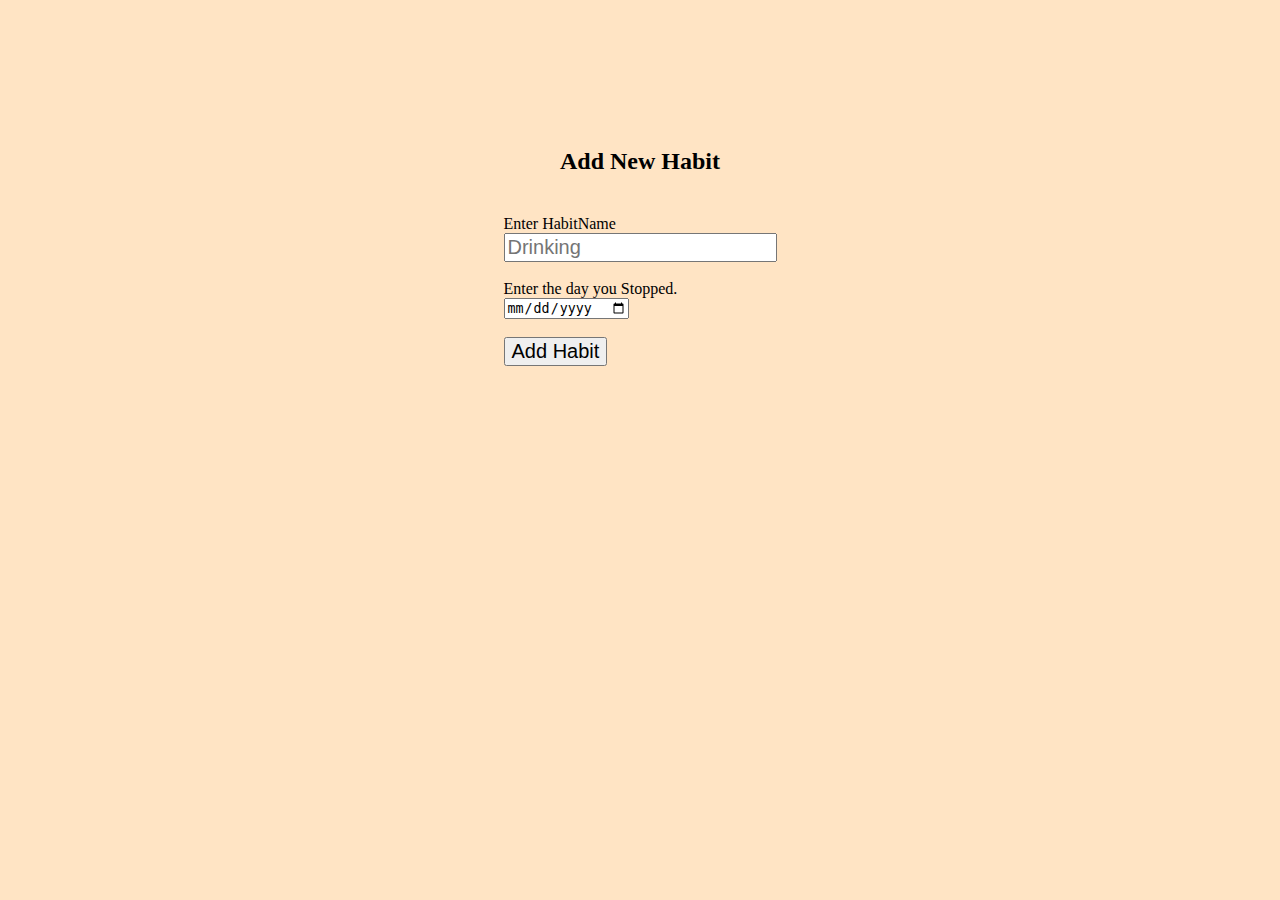
<file: add.html>
<!DOCTYPE html>
<html lang="en">
  <head>
    <meta charset="UTF-8" />
    <meta name="viewport" content="width=device-width, initial-scale=1.0" />
    <title>Document</title>
    <link rel="stylesheet" href="./form.css" />
  </head>
  <body>
    <div class="maincontainer">
      <h2>Add New Habit</h2>
      <form id="newHabitForm">
        <label for="habitName">Enter HabitName</label> <br />
        <input
          type="text"
          id="habitName"
          placeholder="Drinking"
          required
        /><br /><br />

        <label for="date">Enter the day you Stopped.</label><br />
        <input type="date" id="habitStoppedOn" required /><br /><br />
        <button type="submit" class="btnadd">Add Habit</button>
      </form>
    </div>
    <script src="./form.js"></script>
  </body>
</html>
</file>
<file: form.css>
body {
  margin: 0;
  padding: 0;
  background-color: bisque;
}
.maincontainer {
  display: flex;
  justify-content: center;
  align-items: center;
  margin: 10%;
  flex-direction: column;
}

form {
  margin-top: 20px;
}

form > #habitName,
form > #date,
button {
  font-size: 20px;
}
</file>
